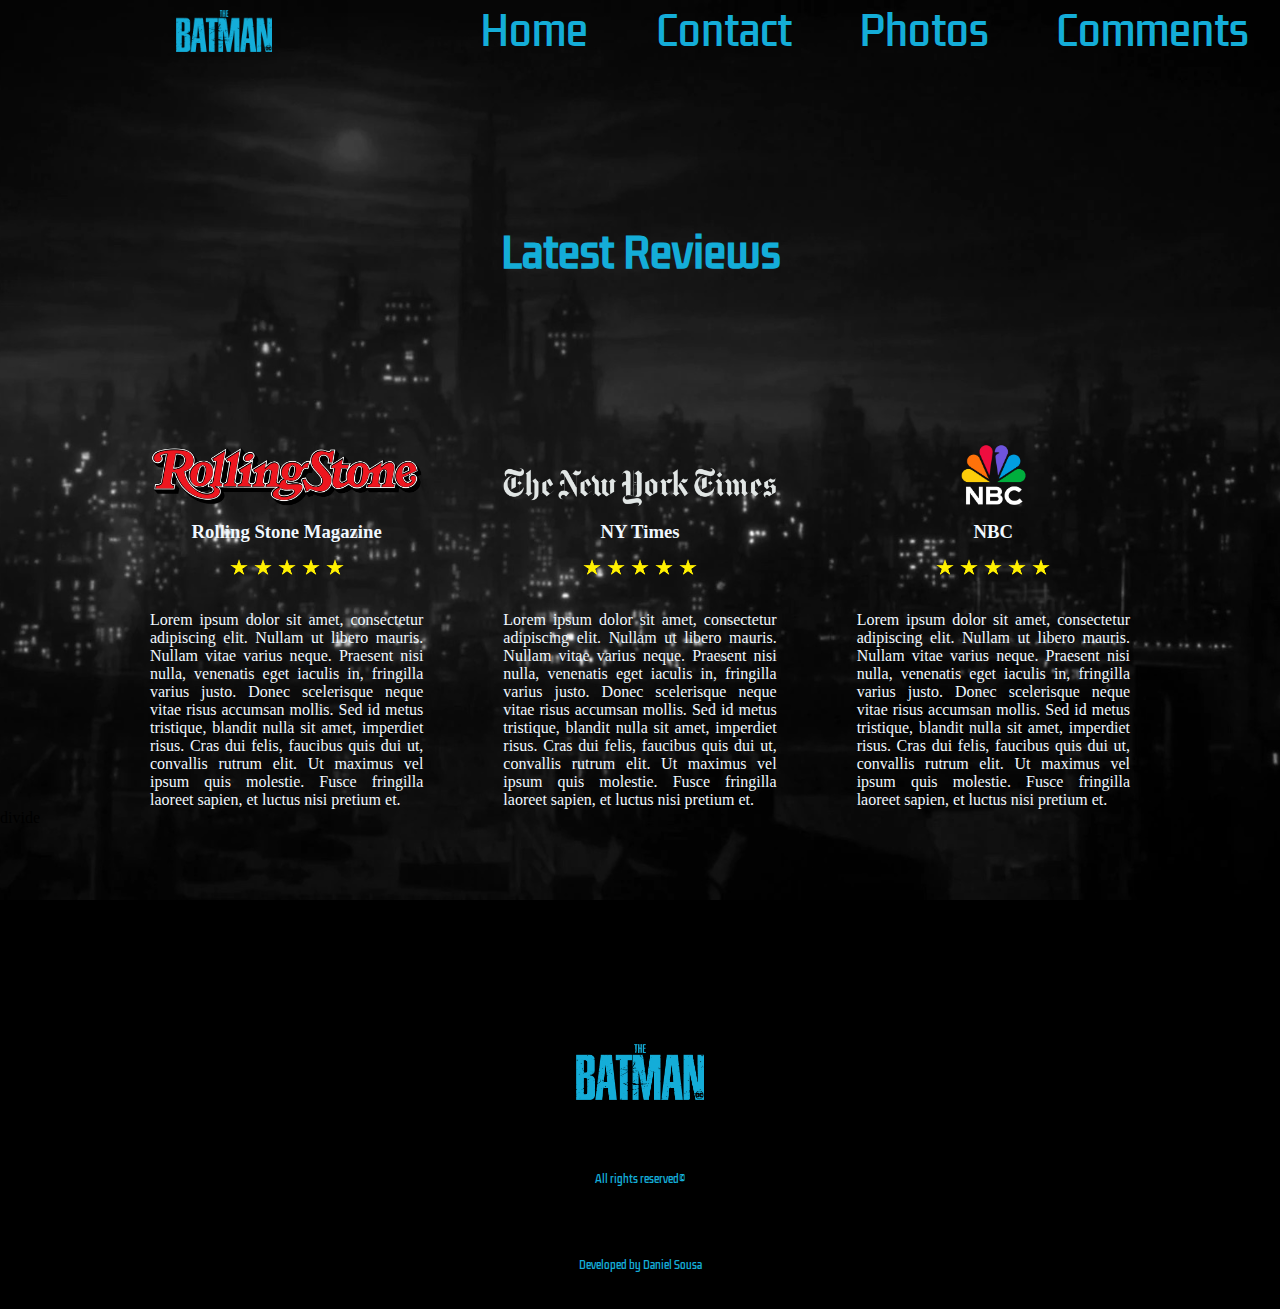
<file: Projeto Batman/comments.html>
<!DOCTYPE html>
<html lang="en">
<head>
    <meta charset="UTF-8">
    <meta name="viewport" content="width=device-width, initial-scale=1.0">
    <title>Comments</title>
    <link rel="stylesheet" href="../Projeto Batman/comments.css"/>
    <style>
      @import url("https://fonts.googleapis.com/css2?family=Kdam+Thmor+Pro&display=swap");
    </style>
</head>
<body>
    <header>
      <div id="logodiv">
        <a href="index.html" id="home">
        <img id="logo" src="../Projeto Batman/Graphics/Batman Logos/the-batman-seeklogo blue.png" alt="Logo Batman"/>
        </a>
      </div>  
        <nav>
        <ul>
          <a href="./index.html">
            <li>Home</li>
          </a>
          <a href="./contact.html">
            <li>Contact</li>
          </a>
          <a href="./photos.html">
            <li>Photos</li>
          </a>
          <a href="./comments.html">
            <li>Comments</li>
          </a>
        </ul>
      </nav>
    </header>

    <h1 id="reviews-title">Latest Reviews</h1>

    <section class="cards">
      <div class="card">

          <img class="corp" id="RSLogo" src="./Graphics/Gallery/Logos media/960px-Rolling_Stone_logo.svg.png" alt="">
          
          <h3>Rolling Stone Magazine</h3>

          <div class="stars">
            <img class="star" src="./Graphics/Gallery/[CITYPNG.COM]PNG Star Favorite Yellow Icon Symbol - 600x600.png" alt="">
            <img class="star" src="./Graphics/Gallery/[CITYPNG.COM]PNG Star Favorite Yellow Icon Symbol - 600x600.png" alt="">
            <img class="star" src="./Graphics/Gallery/[CITYPNG.COM]PNG Star Favorite Yellow Icon Symbol - 600x600.png" alt="">
            <img class="star" src="./Graphics/Gallery/[CITYPNG.COM]PNG Star Favorite Yellow Icon Symbol - 600x600.png" alt="">
            <img class="star" src="./Graphics/Gallery/[CITYPNG.COM]PNG Star Favorite Yellow Icon Symbol - 600x600.png" alt="">
          </div>
          <p>Lorem ipsum dolor sit amet, consectetur adipiscing elit. Nullam ut libero mauris. Nullam vitae varius neque. Praesent nisi nulla, venenatis eget iaculis in, fringilla varius justo. Donec scelerisque neque vitae risus accumsan mollis. Sed id metus tristique, blandit nulla sit amet, imperdiet risus. Cras dui felis, faucibus quis dui ut, convallis rutrum elit. Ut maximus vel ipsum quis molestie. Fusce fringilla laoreet sapien, et luctus nisi pretium et.</p>  

      </div>

      <div class="card">

          <img class="corp" id="NYTLogo" src="./Graphics/Gallery/Logos media/960px-The_New_York_Times_logo white.png" alt="">
          
          <h3>NY Times</h3>

          <div class="stars">
            <img class="star" src="./Graphics/Gallery/[CITYPNG.COM]PNG Star Favorite Yellow Icon Symbol - 600x600.png" alt="">
            <img class="star" src="./Graphics/Gallery/[CITYPNG.COM]PNG Star Favorite Yellow Icon Symbol - 600x600.png" alt="">
            <img class="star" src="./Graphics/Gallery/[CITYPNG.COM]PNG Star Favorite Yellow Icon Symbol - 600x600.png" alt="">
            <img class="star" src="./Graphics/Gallery/[CITYPNG.COM]PNG Star Favorite Yellow Icon Symbol - 600x600.png" alt="">
            <img class="star" src="./Graphics/Gallery/[CITYPNG.COM]PNG Star Favorite Yellow Icon Symbol - 600x600.png" alt="">
          </div>
          <p>Lorem ipsum dolor sit amet, consectetur adipiscing elit. Nullam ut libero mauris. Nullam vitae varius neque. Praesent nisi nulla, venenatis eget iaculis in, fringilla varius justo. Donec scelerisque neque vitae risus accumsan mollis. Sed id metus tristique, blandit nulla sit amet, imperdiet risus. Cras dui felis, faucibus quis dui ut, convallis rutrum elit. Ut maximus vel ipsum quis molestie. Fusce fringilla laoreet sapien, et luctus nisi pretium et.</p>  

      </div>

      <div class="card">

          <img class="corp" id="NBCLogo" src="./Graphics/Gallery/Logos media/nbc_2022_present_white_version_logo_by_markpipi_dfmyqdl.png" alt="">
          
          <h3>NBC</h3>

          <div class="stars">
            <img class="star" src="./Graphics/Gallery/[CITYPNG.COM]PNG Star Favorite Yellow Icon Symbol - 600x600.png" alt="">
            <img class="star" src="./Graphics/Gallery/[CITYPNG.COM]PNG Star Favorite Yellow Icon Symbol - 600x600.png" alt="">
            <img class="star" src="./Graphics/Gallery/[CITYPNG.COM]PNG Star Favorite Yellow Icon Symbol - 600x600.png" alt="">
            <img class="star" src="./Graphics/Gallery/[CITYPNG.COM]PNG Star Favorite Yellow Icon Symbol - 600x600.png" alt="">
            <img class="star" src="./Graphics/Gallery/[CITYPNG.COM]PNG Star Favorite Yellow Icon Symbol - 600x600.png" alt="">
            
          </div>
          <p>Lorem ipsum dolor sit amet, consectetur adipiscing elit. Nullam ut libero mauris. Nullam vitae varius neque. Praesent nisi nulla, venenatis eget iaculis in, fringilla varius justo. Donec scelerisque neque vitae risus accumsan mollis. Sed id metus tristique, blandit nulla sit amet, imperdiet risus. Cras dui felis, faucibus quis dui ut, convallis rutrum elit. Ut maximus vel ipsum quis molestie. Fusce fringilla laoreet sapien, et luctus nisi pretium et.</p>  

      </div>
    </section>  

    <div class="division-lines">divide</div>

    <footer>
      <img
        src="./Graphics/Batman Logos/the-batman-seeklogo blue.png"alt="" style="object-fit: contain" id="logo-footer"/>
      <span>All rights reserved©</span>
      <span>Developed by Daniel Sousa</span>

      <nav class="footer-nav">
        <ul class="footer-list">
          <a href="./index.html">
            <li>Home</li>
          </a>
          <a href="./contact.html">
            <li>Contact</li>
          </a>
          <a href="./photos.html">
            <li>Photos</li>
          </a>
          <a href="./comments.html">
            <li>Comments</li>
          </a>
        </ul>
      </nav>
</body>
</html>
</file>
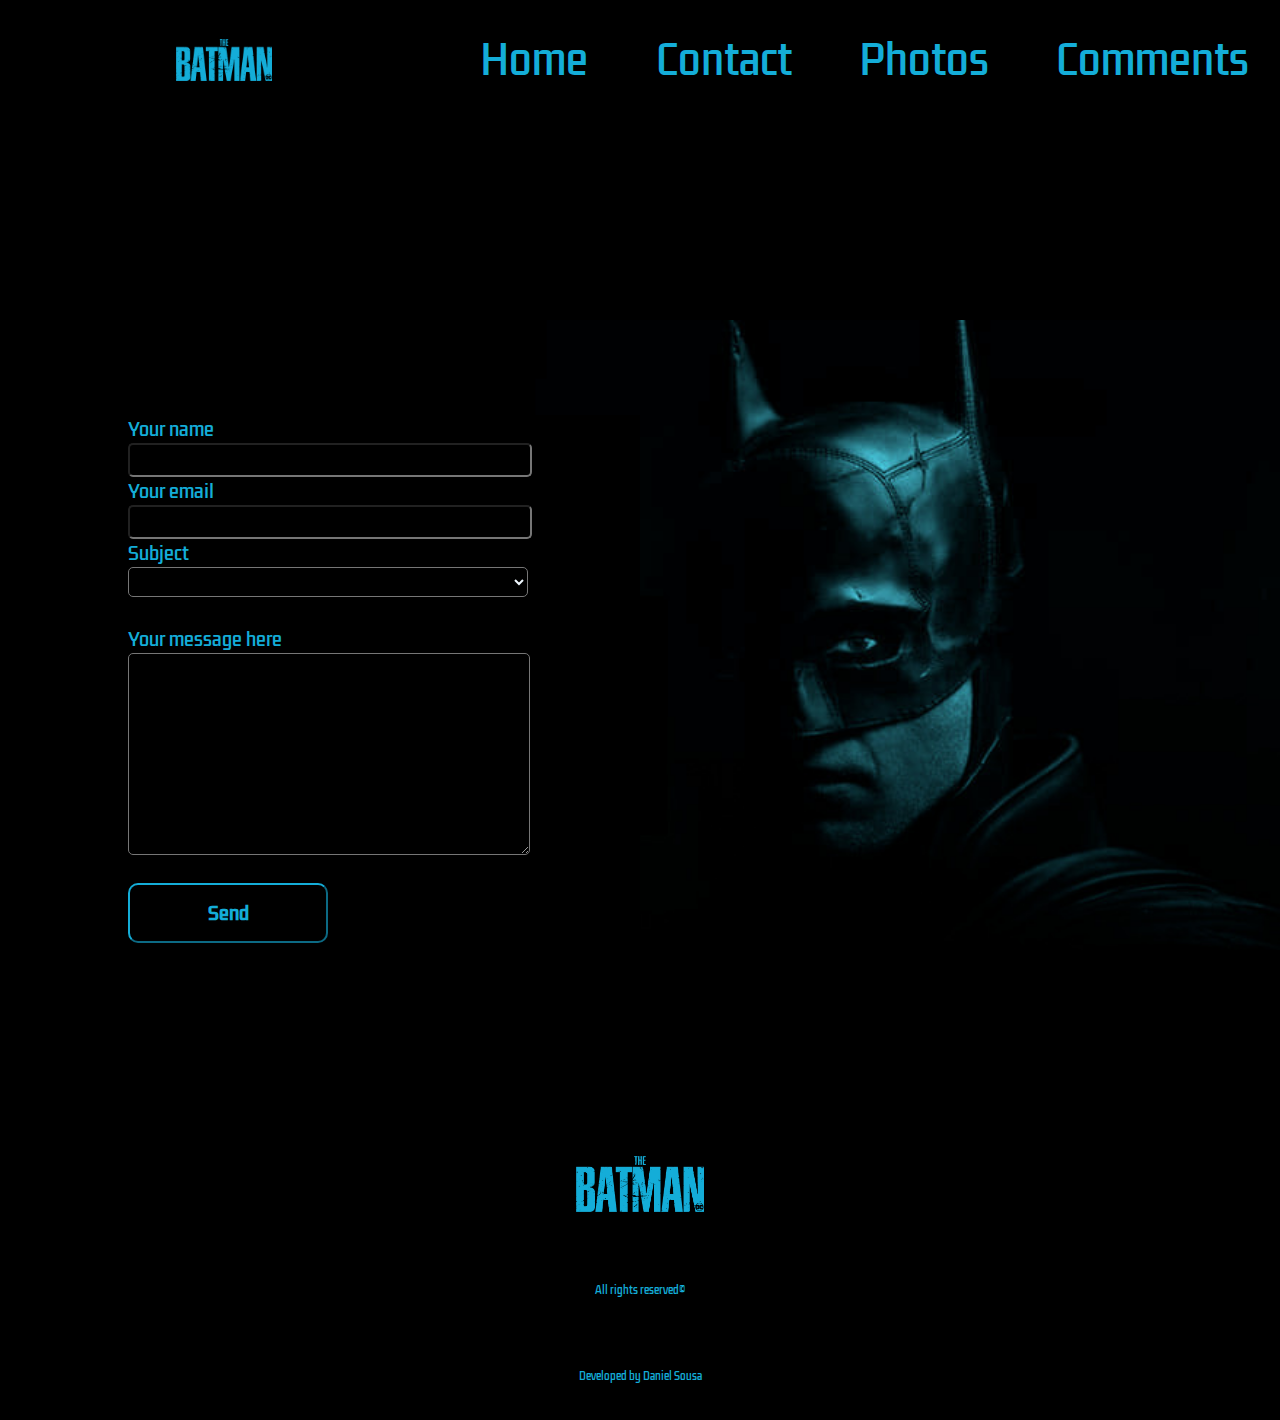
<file: Projeto Batman/contact.html>
<!DOCTYPE html>
<html lang="en">
  <head>
    <meta charset="UTF-8" />
    <meta name="viewport" content="width=device-width, initial-scale=1.0" />
    <title>Contact</title>
    <link rel="stylesheet" href="../Projeto Batman/contact.css" />
    <style>
      @import url("https://fonts.googleapis.com/css2?family=Kdam+Thmor+Pro&display=swap");
    </style>
  </head>
  <body>
    <header>
      <div id="logodiv">
        <img id="logo" src="../Projeto Batman/Graphics/Batman Logos/the-batman-seeklogo blue.png" alt="Logo Batman" />
      </div>  
      <nav>
        <ul>
          <a href="./index.html">
            <li>Home</li>
          </a>
          <a href="./contact.html">
            <li>Contact</li>
          </a>
          <a href="./photos.html">
            <li>Photos</li>
          </a>
          <a href="./comments.html">
            <li>Comments</li>
          </a>
        </ul>
      </nav>
    </header>
  

    <div id="banner">/*copy*/
      <div id="A"></div>
      <div id="B">
        <div id="form-content">
        <form action="contact.html" id="form"></form>

        <label for="Name" id="label-name">Your name</label>
        <input type="text" name="name" id="name" style="display: block"/>

        <label for="Email" id="label-email">Your email</label>
        <input type="email" name="email" id="email" style="display: block" />

        <label for="Subject" id="label-subject">Subject</label>
        <select name="subject" id="subject" style="display: block">
          <option value="Blank"></option>
          <option value="Tickets">Buy your ticket</option>
          <option value="Cancel">Cancel your tickets</option>
          <option value="TTU">Talk to Us</option>
          <option value="Opinion">Leave your opinion</option></select
        ><br />
        <label for="textarea" id="label-textarea">Your message here</label>
        <textarea
          name="message"
          id="message"
          style="display: block"
          rows="10"
        ></textarea
        ><br />
        <button>Send</button>
      </div>
      </div>
    </div>
    <div class="separador"></div>

    <!-- <div class="division-lines">divide</div> -->

    <footer>
      <img src="./Graphics/Batman Logos/the-batman-seeklogo blue.png"alt="" style="object-fit: contain" id="logo-footer"/>
      <span>All rights reserved©</span>
      <span>Developed by Daniel Sousa</span>

      <nav class="footer-nav">
        <ul class="footer-list">
          <a href="./index.html">
            <li>Home</li>
          </a>
          <a href="./contact.html">
            <li>Contact</li>
          </a>
          <a href="./photos.html">
            <li>Photos</li>
          </a>
          <a href="./comments.html">
            <li>Comments</li>
          </a>
        </ul>
      </nav>
    </footer>  
  </body>
</html>
</file>
<file: Projeto Batman/comments.css>
/*css reset*/
* {
  margin: 0;
  padding: 0;
  background-color: rgba(0, 0, 0,1);
  background-blend-mode: luminosity;
  background-image: url(./Graphics/Gallery/GothamCity.jpeg);
  background-repeat: no-repeat;
  background-position: 50% 50%;
  background-size: cover;
  background-attachment: fixed;
  list-style: none;
  text-decoration: none;
  box-sizing: border-box;
}

header {
  background-color: black;
  height: 120%;
  display: flex;
  justify-content: space-around;
  align-items: center;
}
nav {
  width: 60%;
}
ul {
  display: flex;
  width: 100%;
  justify-content: space-between;
}
li {
  list-style: none;
  color: #14add8;
  cursor: pointer;
  font-size: 40px;
  transition: 0.5s;
  font-family: "Kdam Thmor Pro", sans-serif;
}
li:hover {
  color: aliceblue;
}

#home{
  display: flex;
  justify-content: center;
}
/* até aqui é o padrao, apenas com o tamanho da fonte em 35px ao inves de 40*/
#logodiv{
  width: 30%;
  display: flex;
  justify-content:space-evenly;
  align-items:center;
}
#logo {
  width: 25%;
  height: auto;
}

#reviews-title {
  color: #14add8;
  font-family: "Kdam Thmor Pro", sans-serif;
  font-size: 40px;
  display: flex;
  justify-content: center;
  margin: 10rem 0 10rem 0;
}
#RSLogo {
  width: 100%;
}
#NYTLogo {
  width: 100%;
}
#NBCLogo {
  width: 25%;
}
h3 {
  padding: 5%;
}
.star {
  width: 20px;
}
.cards {
  display: grid;
  grid-template-columns: repeat(3, 1fr);
  color: aliceblue;
  max-width: 980px;
  margin: auto;
  gap: 80px;
}
.card {
  display: flex;
  flex-direction: column;
  align-items: center;
  justify-content: flex-end;
}
p {
  text-align: justify;
  margin-top: 30px;
}
/* #NYTLogo{
  width: 250px;
  margin-bottom: 50px;
}
#RSLogo{
  width: 250px;
  margin-bottom: 30px;
} */

footer {
  width: 100%;
  height: 300px;
  margin-top: 50px;
  display: flex;
  flex-direction: column;
  align-items: center;
  justify-content: space-around;
}
span {
  color: #14add8;
  font-family: "Kdam Thmor Pro", sans-serif;
  font-size: 10px;
}
#logo-footer {
  width: 10%;
}
.division-lines {
  height: 150px;
}
.footer-nav {
  display: none;
}

@media (max-width: 768px) {
  .footer-nav {
    display: block;
  }
  .footer-list {
    display: flex;
    flex-direction: column;
    align-items: center;
  }

  nav {
    display: none;
  }

  .cards {
    grid-template-columns: repeat(2, 1fr);
  }
  #logo{
    width: 40%;
    height: auto;
  }
}
@media (max-width: 590px) {
  .cards {
    grid-template-columns: repeat(1, 1fr);
  }
  #logo{
    width: 40%;
    height: auto;
  }
}
</file>
<file: Projeto Batman/contact.css>
/*css reset*/
* {
  margin: 0;
  padding: 0;
  background-color: rgb(0, 0, 0);
  list-style: none;
  text-decoration: none;
}

header {
  background-color: black;
  height: 120px;
  display: flex;
  justify-content: space-around;
  align-items: center; 
}
nav {
  width: 60%;
}
ul {
  display: flex;
  width: 100%;
  justify-content: space-between;
}
li {
  list-style: none;
  color: #14add8;
  cursor: pointer;
  font-size: 40px;
  transition: 0.5s;
  font-family: "Kdam Thmor Pro", sans-serif;
}
li:hover {
  color: aliceblue;
}

#logo {
  width: 25%;
  height: auto;
}
/* até aqui é o padrao, apenas com o tamanho da fonte em 35px ao inves de 40*/
#logodiv{
  width: 30%;
  display: flex;
  justify-content:space-evenly;
  align-items:center;
}
/* até aqui é o padrao*/


#banner{
  background-image: url(./Graphics/Gallery/Banner2\ blue\ face.jpeg);
  background-position: 50% 50%;
  background-size:cover;
  width: 100%;
  height: 700px;
  margin-top: 200px;
  display: grid;
  grid-template-columns: repeat(2, 1fr);
}
#A{
  opacity: 0%;
}
#B{

}
.separador {
  width: 100%;
  height: 50px;
}
#form-container {
  width: 50%;
  height: 600px;
  display: block;
  align-items: center;
}
#form-content {
  width: 60%;
  display: block;
  align-items:;
  margin: auto;
  color: #14add8;
  font-family: "Kdam Thmor Pro", sans-serif;
  font-size: 18px;
  border-radius: ;
}

#name {
  width: 400px;
  height: 30px;
  border-radius: 5px;
  color: aliceblue;
  font-size: 18px;
}
#email {
  width: 400px;
  height: 30px;
  border-radius: 5px;
  color: aliceblue;
  font-size: 18px;
}
#subject {
  width: 400px;
  height: 30px;
  border-radius: 5px;
  color: aliceblue;
  font-size: 18px;
}
#message {
  width: 400px;
  border-radius: 5px;
  color: aliceblue;
  font-size: 18px;
}
button {
  width: 200px;
  height: 60px;
  background-color: #000000;
  cursor: pointer;
  font-family: "Kdam Thmor Pro", sans-serif;
  font-weight: bold;
  font-size: large;
  color: #14add8;
  border-radius: 10px;
  border-color: #14add8;
  margin-top: 25px;
  margin: auto;
  transition: 0.5s;
}
button:hover {
  background-color: #14add8;
  color: black;
}

footer {
  width: 100%;
  height: 300px;
  margin-top: 50px;
  display: flex;
  flex-direction: column;
  align-items: center;
  justify-content: space-around;
}
#logo-footer {
  width: 10%;
}
span {
  color: #14add8;
  font-family: "Kdam Thmor Pro", sans-serif;
  font-size: 10px;
}

.footer-nav{
  display: none;
}

@media(max-width:768px){
  nav {
    display: none;
  }
  #banner{
    background-position: center;
  }
  #form-container{
    width: 100%;
    height: 600px;
    display: block  ;
    align-content: center
  }
  #form-content{
    width: 100%;
    display: flex;
    flex-direction: column;
    align-content: center;
  }

  button{
    display: block;
  }
  .footer-nav{
    display: block;
  }
  .footer-list{
    display: flex;
    flex-direction: column;
    align-items: center;
  }
  #logo{
    width: 40%;
    height: auto;
  }
}
</file>
